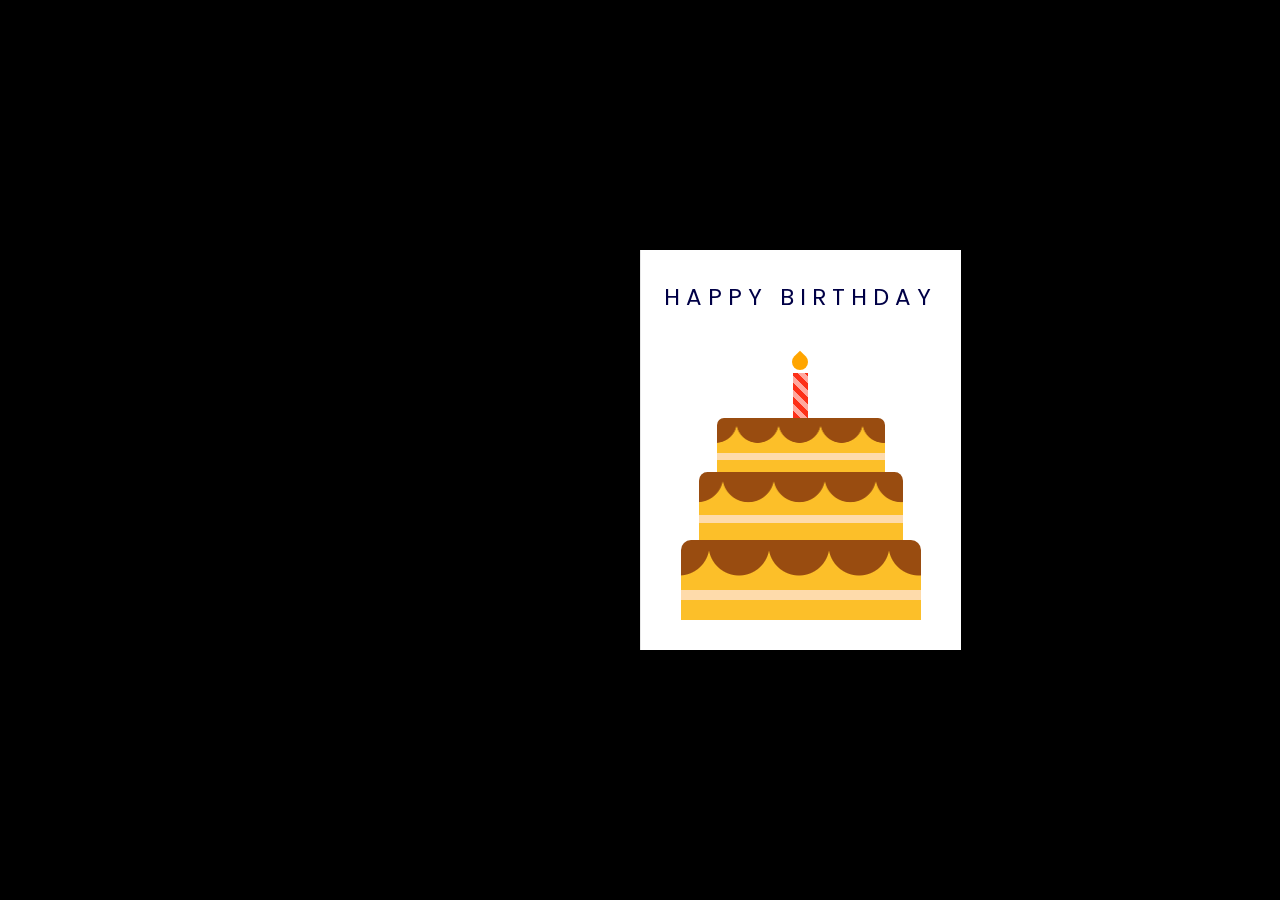
<file: index.html>
<!DOCTYPE html>
<html lang="en">
  <head>
    <meta name="viewport" content="width=device-width, initial-scale=1.0" />
    <title>Birthday Card</title>
    <!-- Google Font-->
    <link
      href="https://fonts.googleapis.com/css2?family=Poppins&display=swap"
      rel="stylesheet"
    />
    <!-- Stylesheet -->
    <link rel="stylesheet" href="style.css" />
  </head>
  <body>
    <div class="card">
      <div class="outside">
        <div class="front">
          <p>Happy Birthday</p>
          <div class="cake">
            <div class="top-layer"></div>
            <div class="middle-layer"></div>
            <div class="bottom-layer"></div>
            <div class="candle"></div>
          </div>
        </div>
        <div class="back"></div>
      </div>
      <div class="inside">
        <p>Wishing you a very happy birthday Myra meko gift krdena  :D </p>
        <h1>&#127873;</h1>
      </div>
    </div>
  </body>
</html>
</file>
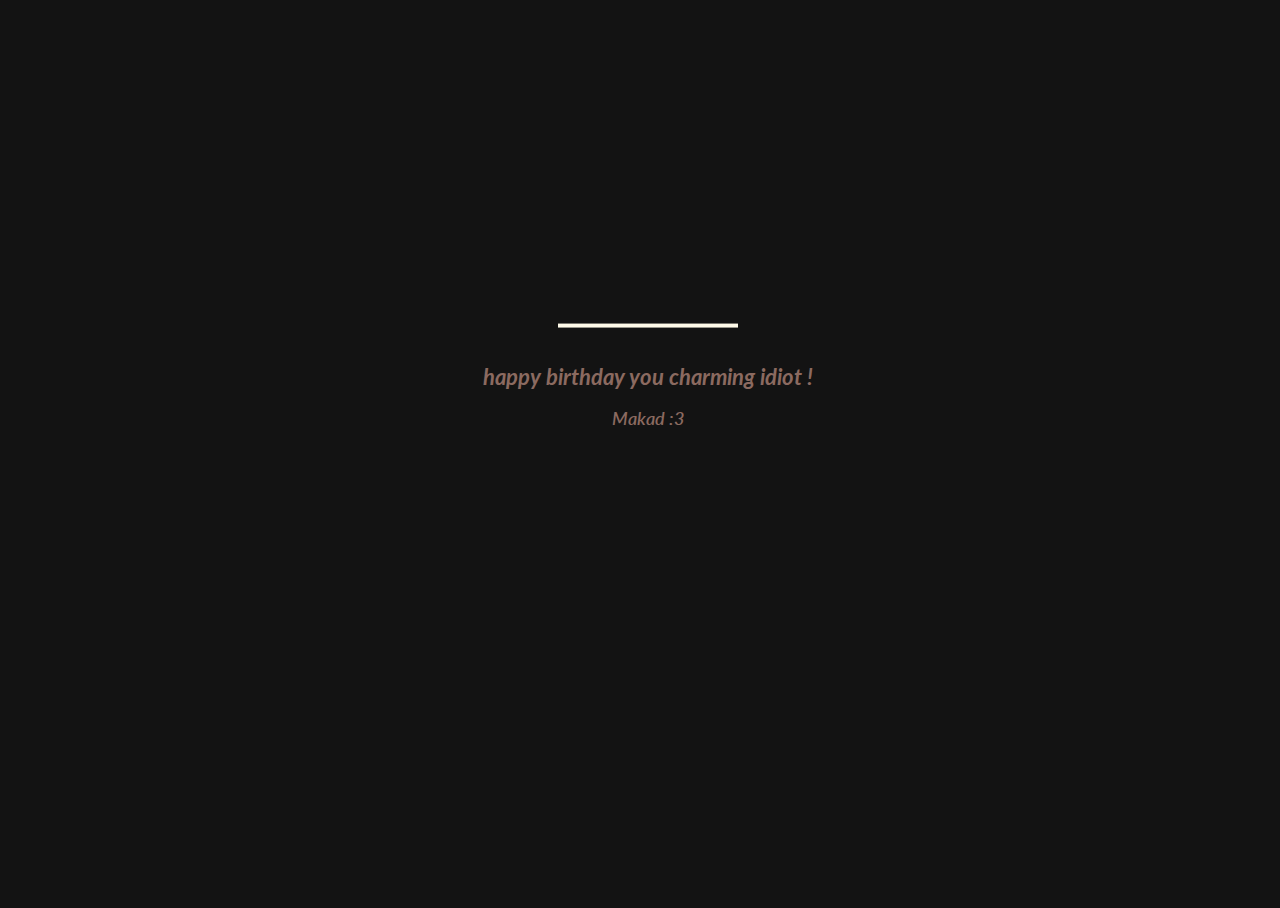
<file: makad .html>
<!DOCTYPE html>
<html lang="en">
  <head>
    <meta charset="UTF-8">
    <meta name="viewport" content="width=device-width, initial-scale=1.0">
    <title>Cake</title>
    <style>
      @import url(https://fonts.googleapis.com/css?family=Lato:300italic);

      html,
      body {
        width: 100%;
        height: 100%;
        scrollbar-width: none;
        overflow: hidden;
      }

      body {
        background: #000000ec;
      }

      .name{
        font-size: 1.1rem;
        font-weight: 600;
      }

      #cake {
        display: block;
        position: relative;
        margin: -10em auto 0 auto;
      }

      /* ============================================== Candle
      */

      .cake {
        background: #ffffff;
        border-radius: 10px;
        position: absolute;
        top: 228px;
        left: 50%;
        margin-left: -2.4px;
        margin-top: -8.33333333px;
        width: 5px;
        height: 35px;
        transform: translateY(-300px);
        backface-visibility: hidden;
        animation: in 500ms 6s ease-out forwards;
      }
      .cake:after,
      .cake:before {
        background: rgba(255, 0, 0, 0.4);
        content: "";
        position: absolute;
        width: 100%;
        height: 2.22222222px;
      }
      .cake:after {
        top: 25%;
        left: 0;
      }
      .cake:before {
        top: 45%;
        left: 0;
      }

      /* ============================================== Fire
      */

      .fuego {
        border-radius: 100%;
        position: absolute;
        top: -20px;
        left: 50%;
        margin-left: -2.6px;
        width: 6.66666667px;
        height: 18px;
      }
      .fuego:nth-child(1) {
        animation: fuego 2s 6.5s infinite;
      }
      .fuego:nth-child(2) {
        animation: fuego 1.5s 6.5s infinite;
      }
      .fuego:nth-child(3) {
        animation: fuego 1s 6.5s infinite;
      }
      .fuego:nth-child(4) {
        animation: fuego 0.5s 6.5s infinite;
      }
      .fuego:nth-child(5) {
        animation: fuego 0.2s 6.5s infinite;
      }

      /* ============================================== Animation Fire
      */

      @keyframes fuego {
        0%, 100% {
          background: rgba(254, 248, 97, 0.5);
          box-shadow: 0 0 40px 10px rgba(248, 233, 209, 0.2);
          transform: translateY(0) scale(1);
        }
        50% {
          background: rgba(255, 50, 0, 0.1);
          box-shadow: 0 0 40px 20px rgba(248, 233, 209, 0.2);
          transform: translateY(-20px) scale(0);
        }
      }

      @keyframes in {
        to {
          transform: translateY(0);
        }
      }

      .text {
        color: #8b6a60;
        font-family: 'Lato', sans-serif;
        font-weight: 300;
        font-style:italic;
        text-align: center;
        h1 {
          font-size: 1.4em;
        }
      }
    </style>
  </head>
  <body>
      <div class="cake">
        <div class="fuego"></div>
        <div class="fuego"></div>
        <div class="fuego"></div>
        <div class="fuego"></div>
        <div class="fuego"></div>
      </div>
      <svg id="cake" version="1.1" x="0px" y="0px" width="200px" height="500px" viewBox="0 0 200 500" enable-background="new 0 0 200 500" xml:space="preserve">
        <path fill="#a88679" d="M173.667-13.94c-49.298,0-102.782,0-147.334,0c-3.999,0-4-16.002,0-16.002
        c44.697,0,96.586,0,147.334,0C177.667-29.942,177.668-13.94,173.667-13.94z">
            <animate id="bizcocho_3" attributeName="d" calcMode="spline" keySplines="0 0 1 1; 0 0 1 1" begin="relleno_2.end" dur="0.3s" fill="freeze" values="
                              M173.667-13.94c-49.298,0-102.782,0-147.334,0c-3.999,0-4-16.002,0-16.002
        c44.697,0,96.586,0,147.334,0C177.667-29.942,177.668-13.94,173.667-13.94z
                              ;
                              M173.667,411.567c-47.995,12.408-102.955,12.561-147.334,0
        c-3.848-1.089-0.189-16.089,3.661-15.002c44.836,12.66,90.519,12.753,139.427,0.07
        C173.293,395.631,177.541,410.566,173.667,411.567z
                              ;
                              M173.667,427.569c-49.795,0-101.101,0-147.334,0c-3.999,0-4-16.002,0-16.002
        c46.385,0,97.539,0,147.334,0C177.668,411.567,177.667,427.569,173.667,427.569z
                              " />
        </path>
        <path fill="#8b6a60" d="M100-178.521c1.858,0,3.364,1.506,3.364,3.363c0,0,0,33.17,0,44.227
        c0,19.144,0,57.431,0,76.574c0,10.152,0,40.607,0,40.607c0,1.858-1.506,3.364-3.364,3.364l0,0c-1.858,0-3.364-1.506-3.364-3.364c0,0,0-30.455,0-40.607c0-19.144,0-57.432,0-76.575c0-11.057,0-44.226,0-44.226C96.636-177.015,98.142-178.521,100-178.521
        L100-178.521z">
            <animate id="relleno_2" attributeName="d" calcMode="spline" keySplines="0 0 1 1; 0 0 1 1; 0 0 0.58 1" begin="bizcocho_2.end" dur="0.5s" fill="freeze" values="
                              M100-178.521c1.858,0,3.364,1.506,3.364,3.363c0,0,0,33.17,0,44.227
        c0,19.144,0,57.431,0,76.574c0,10.152,0,40.607,0,40.607c0,1.858-1.506,3.364-3.364,3.364l0,0c-1.858,0-3.364-1.506-3.364-3.364c0,0,0-30.455,0-40.607c0-19.144,0-57.432,0-76.575c0-11.057,0-44.226,0-44.226C96.636-177.015,98.142-178.521,100-178.521
        L100-178.521z
                              ;
                              M100,267.257c1.858,0,3.364,1.506,3.364,3.363c0,0,0,33.17,0,44.227
        c0,19.143,0,57.43,0,76.574c0,10.151,0,40.606,0,40.606c0,1.858-1.506,3.364-3.364,3.364l0,0c-1.858,0-3.364-1.506-3.364-3.364
        c0,0,0-30.455,0-40.606c0-19.145,0-57.432,0-76.576c0-11.057,0-44.225,0-44.225C96.636,268.763,98.142,267.257,100,267.257
        L100,267.257z
                              ;
                              M93.928,405.433c-0.655,6.444-0.102,9.067,2.957,11.798c0,0,8.083,5.571,16.828,3.503
        c18.629-4.406,43.813,6.194,50.792,7.791c14.75,3.375,9.162,6.867,9.162,6.867c-2.412,2.258-58.328,0-73.667,0l0,0
        c-1.858,0-69.995,2.133-73.667,0c0,0-3.337-2.439,6.172-5.992c11.375-4.25,52.875,8.822,47.139-9.442
        c-6.333-20.167,5.226-21.514,5.226-21.514c3.435-0.915,12.78-6.663,10.923-0.546L93.928,405.433z
                              ;
                              M102.242,427.569c5.348,0,14.079,0,17.462,0c0,0,17.026,0,27.504,0
        c19.143,0,20.39-3.797,26.459,0c3,1.877,0,7.823,0,7.823c-2.412,2.258-58.328,0-73.667,0l0,0c-1.858,0-67.187,0-73.667,0
        c0,0-4.125-4.983,0-7.823c5.201-3.58,16.085,0,23.725,0c8.841,0,20.762,0,20.762,0c3.686,0,8.597,0,19.511,0H102.242z
                              " />
        </path>
        <path fill="#a88679" d="M173.667-15.929c-46.512,0-105.486,0-147.334,0c-3.999,0-4-16.002,0-16.002
        c43.566,0,97.96,0,147.334,0C177.667-31.931,177.666-15.929,173.667-15.929z">
            <animate id="bizcocho_2" attributeName="d" calcMode="spline" keySplines="0 0 1 1; 0 0 1 1; 0.25 0 0.58 1" begin="relleno_1.end" dur="0.5s" fill="freeze" values="
                              M173.667-15.929c-46.512,0-105.486,0-147.334,0c-3.999,0-4-16.002,0-16.002
        c43.566,0,97.96,0,147.334,0C177.667-31.931,177.666-15.929,173.667-15.929z
                              ;
                              M173.434,445.393c-47.269,8.001-105.245,8.001-147.334,0c-3.929-0.747-0.692-16.543,3.243-15.824
        c43.828,8.001,92.165,8.001,140.739,0C174.029,428.918,177.377,444.726,173.434,445.393z
                              ;
                              M173.667,449.514c-47.576-5.454-102.799-5.744-147.333,0c-3.966,0.512-3.938-15.297,0-16.002
        c43.683-7.823,97.646-8.026,147.333,0C177.616,434.15,177.642,449.969,173.667,449.514z
                              ;
                              M173.667,451.394c-49.298,0-102.782,0-147.334,0c-3.999,0-4-16.002,0-16.002
        c44.697,0,96.586,0,147.334,0C177.667,435.392,177.668,451.394,173.667,451.394z
                              " />
        </path>
        <path fill="#8b6a60" d="M101.368-73.685c0,12.164,0,15.18,0,28.519c0,22.702,0-13.661,0,8.304c0,14.48,0,18.233,0,30.512
        c0,1.753-2.958,1.847-2.958,0c0-12.68,0-16.277,0-30.401c0-21.983,0,11.66,0-8.305c0-13.027,0-15.992,0-28.628
        C98.411-75.883,101.368-75.592,101.368-73.685z">
            <animate id="relleno_1" attributeName="d" calcMode="spline" keySplines="0 0 1 1; 0 0 1 1; 0 0 0.6 1" begin="bizcocho_1.end" dur="0.5s" fill="freeze" values="
                              M101.368-73.685c0,12.164,0,15.18,0,28.519c0,22.702,0-13.661,0,8.304c0,14.48,0,18.233,0,30.512
        c0,1.753-2.958,1.847-2.958,0c0-12.68,0-16.277,0-30.401c0-21.983,0,11.66,0-8.305c0-13.027,0-15.992,0-28.628
        C98.411-75.883,101.368-75.592,101.368-73.685z
                              ;
                              M101.368,350.885c0,12.164,0,65.18,0,78.518c0,22.703,0-33.66,0-11.695c0,14.48,0,28.232,0,40.512
        c0,1.753-2.958,1.847-2.958,0c0-12.68,0-26.277,0-40.402c0-21.982,0,31.66,0,11.695c0-13.027,0-65.992,0-78.627
        C98.411,348.686,101.368,348.977,101.368,350.885z
                              ;
                              M128.38,447.567c37.626,6.312,39.303,13.658,26.833,12.833c-22.653-1.499-13.636-0.831-23.302-0.831
        c-14.48,0-17.884,0-30.163,0c-2.087,0-2.068,0-3.915,0c-13.333,0-8.963,0-23.088,0c-11.668,0-14.062,5.995-27.532,1.164
        c-12.629-4.529,38.667-3.167,46.833-17.333C100.077,432.94,105.546,443.736,128.38,447.567z
                              ;
                              M173.667,451.394c2.875,0,2.997,9.257,0,9.131c-22.662-0.956-32.09-0.956-41.756-0.956
        c-14.48,0-17.884,0-30.163,0c-2.087,0-2.068,0-3.915,0c-13.333,0-8.963,0-23.088,0c-11.668,0-34.99-0.294-48.412,1.831
        c-4.109,0.65-3.01-10.006,0-10.006C37.129,451.394,149.379,451.394,173.667,451.394z
                              " />
        </path>
        <path fill="#a88679" d="M173.667,21.571c-33.174,0-111.467,0-147.334,0c-4,0-4-16.002,0-16.002c39.836,0,105.982,0,147.334,0
        C177.668,5.569,177.667,21.571,173.667,21.571z">
            <animate id="bizcocho_1" attributeName="d" calcMode="spline" keySplines="0 0 1 1; 0 0 1 1; 0 0 1 1; 0.25 0 1 1; 0 0 1 1; 0.25 0 0.6 1" begin="2s" dur="0.8s" fill="freeze" values="
                              M173.667,21.571c-33.174,0-111.467,0-147.334,0c-4,0-4-16.002,0-16.002c39.836,0,105.982,0,147.334,0
        C177.668,5.569,177.667,21.571,173.667,21.571z
                              ;
                              M173.667,459.569c-33.197,16.002-110.782,16.002-147.334,0c-3.664-1.604,1.614-15.617,5.337-14.153
        c40.702,16.002,94.289,16.104,136.505,0.103C171.917,444.1,177.271,457.832,173.667,459.569z
                              ;
                              M171.817,475.571c-39.361-3.001-105.438-2.571-143.556,0c-3.991,0.27-7.377-14.736-3.387-15.014
        c41.553-2.888,104.421-3.121,150.51-0.233C179.378,460.574,175.806,475.875,171.817,475.571z
                              ;
                              M171.817,459.564c-38.8-12.188-104.504-13.762-143.556,0c-3.772,1.329-7.961-12.604-4.178-13.905
        c40.864-14.064,105.114-15.52,151.918-0.973C179.822,445.874,175.634,460.762,171.817,459.564z
                              ;
                              M173.667,475.571c-46.376-5.005-105.924-4.003-147.334,0c-3.981,0.385-3.479-15.421,0.479-16.002
        c43.087-6.327,97.705-7.083,146.855,0.438C177.621,460.613,177.644,476,173.667,475.571z
                              ;
                              M173.667,474.117c-46.376,1.866-105.638,2.01-147.334,0c-3.995-0.192-3.52-16.144,0.479-16.002
        c43.794,1.55,96.341,1.541,145.723,0C176.532,457.99,177.663,473.956,173.667,474.117z
                              ;
                              M173.667,475.571c-46.512,0-105.486,0-147.334,0c-3.999,0-4-16.002,0-16.002c43.566,0,97.96,0,147.334,0
        C177.667,459.569,177.666,475.571,173.667,475.571z
                              " />
        </path>
        <path fill="#fefae9" d="M104.812,113.216c0,3.119-2.164,5.67-4.812,5.67c-2.646,0-4.812-2.551-4.812-5.67c0-5.594,0-16.782,0-22.375
      c0-5.143,0-15.427,0-20.568c0-7.333,0-21.998,0-29.33c0-5.523,0-16.569,0-22.092c0-3.295,0-9.885,0-13.181
      C95.188,2.551,97.353,0,100,0c2.648,0,4.812,2.551,4.812,5.669c0,3.248,0,9.743,0,12.991c0,5.428,0,16.284,0,21.711
      c0,7.618,0,22.854,0,30.472c0,4.952,0,14.854,0,19.807C104.812,96.292,104.812,107.576,104.812,113.216z">
            <animate id="crema" attributeName="d" calcMode="spline" keySplines="0 0 1 1; 0 0 1 1; 0 0 1 1; 0.25 0 1 1; 0 0 1 1; 0 0 0.58 1" begin="bizcocho_3.end" dur="2s" fill="freeze" values="
                              M104.812,113.216c0,3.119-2.164,5.67-4.812,5.67c-2.646,0-4.812-2.551-4.812-5.67c0-5.594,0-16.782,0-22.375
      c0-5.143,0-15.427,0-20.568c0-7.333,0-21.998,0-29.33c0-5.523,0-16.569,0-22.092c0-3.295,0-9.885,0-13.181
      C95.188,2.551,97.353,0,100,0c2.648,0,4.812,2.551,4.812,5.669c0,3.248,0,9.743,0,12.991c0,5.428,0,16.284,0,21.711
      c0,7.618,0,22.854,0,30.472c0,4.952,0,14.854,0,19.807C104.812,96.292,104.812,107.576,104.812,113.216z
                              ;
                              M104.812,405.897c0,3.119-2.164,5.67-4.812,5.67c-2.646,0-4.812-2.551-4.812-5.67c0-5.594,0-16.782,0-22.376
      c0-5.143,0-15.426,0-20.568c0-7.332,0-21.997,0-29.33c0-5.522,0-16.568,0-22.092c0-3.295,0-9.885,0-13.181
      c0-3.118,2.165-5.669,4.812-5.669c2.648,0,4.812,2.551,4.812,5.669c0,3.247,0,9.743,0,12.991c0,5.428,0,16.283,0,21.711
      c0,7.618,0,22.854,0,30.473c0,4.951,0,14.854,0,19.807C104.812,388.972,104.812,400.256,104.812,405.897z
                              ;
                              M111.873,411.567c-3.119,0-9.226,0-11.874,0c-2.646,0-7.748,0-10.867,0c-7.086,0-12.698,0-18.292,0
      c-6.592,0-12.871,7.371-19.166,3.008c-10.043-6.961-7.776-10.169,2.991-17.745c12.61-8.873,27.713,1.994,25.919-7.531
      c-2.589-13.742,11.008-14.513,11.365-17.789c0.441-4.051,4.235-11.107,8.051-8.175c3.113,2.393,1.007,8.008,0,13.159
      c-1.871,9.569,8.058,2.113,9.494,14.155c2.592,21.732,21.184-0.675,29.309,7.976c5.216,5.553,18.413,5.552,15.426,12.942
      c-3.131,7.745-15.825-4.369-23.8,2.903C126.261,418.271,118.301,411.567,111.873,411.567z
                              ;
                              M111.873,411.567c-3.119,0-9.226,0-11.874,0c-2.646,0-9.734,4.069-12.853,4.069
      c-7.086,0-10.712-4.069-16.306-4.069c-6.592,0-12.12,6.013-19.166,3.008c-7.053-3.008-7.458,2.026-18.659,1.165
      c-6.832-0.525-7.522-3.034-7.533-6.265c-0.037-10.336,22.073-2.452,36.613-2.628c10.234-0.124,19.856-1.439,37.905-2.102
      c16.642-0.61,32.699,1.552,46.009,1.927c12.438,0.351,29.663-8.99,31.532,3.315c0.773,5.093-5.605,3.342-11.211,9.579
      c-5.093,5.667-7.59-4.605-12.965-3.832c-8.269,1.189-14.962-8.537-22.937-1.265C126.261,418.271,118.301,411.567,111.873,411.567z
                              ;
                              M110.946,413.652c-2.904-1.137-8.405-2.748-12.446-0.97c-6.099,2.685-7.273,10.358-13.253,8.242
      c-7.843-2.775-8.953-5.008-14.546-5.01c-24.653-0.011-4.849,26.507-18.264,26.507c-12.377,0,5.791-33.537-19.422-26.682
      c-7.703,2.095-9.806-0.942-9.817-4.173c-0.037-10.336,24.357-4.544,38.897-4.72c10.234-0.124,19.856-1.439,37.905-2.102
      c16.642-0.61,32.699,1.552,46.009,1.927c12.438,0.351,28.973-8.865,31.532,3.315c1.449,6.896,0.318,15.624-3.874,15.624
      c-7.619,0-1.788-15.192-19.243-7.111c-7.581,3.51-15.963-9.738-26.669,1.066C120.644,426.744,118.381,416.561,110.946,413.652z
                              ;
                              M111.547,413.9c-2.969-0.956-8.775-0.949-13.167-0.5c-14.667,1.5-8.325,16.508-14.667,16.666
      c-6.667,0.166-0.167-13.5-13.013-14.151c-30.471-1.545-5.572,46.651-18.987,46.651c-12.377,0,10.333-50.166-18.667-44.5
      c-7.835,1.531-9.537-1.417-9.548-4.647c-0.037-10.336,23.675-5.177,38.215-5.353c10.234-0.124,20.618-1.671,38.667-2.333
      c16.642-0.61,32.023,1.458,45.333,1.833c12.438,0.351,33.819-8.431,33.199,4.001c-0.532,10.666,0.414,26.166-5.245,25.833
      c-7.606-0.447-2.954-31.5-19.243-18.899c-7.985,6.177-17.658-5.969-27.377,5.732C118.88,434.066,121.38,417.067,111.547,413.9z
                              ;
                              M111.547,415.233c-6.667-0.834-9.667,4.667-13.833,3.333c-19.649-6.291-8.158,22.176-14.5,22.334
      c-6.667,0.166,2.833-18-13.333-22.167c-29.544-7.615-9.667,43.833-20.167,43.833c-10.333,0,8.004-55.006-16.833-39
      c-7.5,4.833-9.508-3.78-9.299-7.004c0.799-12.329,23.592-7.153,38.132-7.329c10.234-0.124,20.238-1.505,38.287-2.167
      c16.642-0.61,32.903,1.125,46.213,1.5c12.438,0.351,35.058-5.579,31.863,6.451c-5.532,20.833,1.25,28.216-4.409,27.883
      c-7.606-0.447-6.058-37.895-20.62-23.333c-10.167,10.166-15.972-0.747-25,12C119.547,443.568,121.798,416.515,111.547,415.233z
                              " />
        </path>
        <rect x="10" y="475.571" fill="#fefae9" width="180" height="4" />
      </svg>
      <div class="text">
      <h1>happy birthday you charming idiot !</h1>
      <p class="name">Makad :3</p>
      </div>
  </body>
</html>
</file>
<file: style.css>
* {
  padding: 0;
  margin: 0;
  box-sizing: border-box;
  font-family: "Poppins", sans-serif;
}
body {
  background-color: #000000;
}
.card {
  width: 640px;
  height: 400px;
  position: absolute;
  margin: auto;
  left: 0;
  right: 0;
  top: 0;
  bottom: 0;
  -webkit-perspective: 1200px;
  perspective: 1200px;
  transition: 1s;
}
.card:hover {
  transform: rotate(-5deg);
}
.card:hover .outside {
  transform: rotateY(-130deg);
}
.outside,
.inside {
  height: 100%;
  width: 50%;
  position: absolute;
  left: 50.1%;
}
.inside {
  background: linear-gradient(to right, #e7e7e7, #ffffff 30%);
  line-height: 3;
  padding: 0 20px;
  text-align: center;
  display: flex;
  flex-direction: column;
  justify-content: space-around;
  align-items: center;
  left: 50%;
}
.outside {
  -webkit-transform-style: preserve-3d;
  transform-style: preserve-3d;
  z-index: 1;
  transform-origin: left;
  transition: 2s;
  cursor: pointer;
}
.front,
.back {
  height: 100%;
  width: 100%;
  position: absolute;
  -webkit-backface-visibility: hidden;
  backface-visibility: hidden;
  transform: rotateX(0deg);
}
.front {
  background-color: #ffffff;
}
.back {
  transform: rotateY(180deg);
  background: linear-gradient(to left, #e7e7e7, #ffffff 30%);
}
.cake {
  width: 100%;
  position: absolute;
  bottom: 30px;
}
.top-layer,
.middle-layer,
.bottom-layer {
  height: 80px;
  width: 240px;
  background-repeat: repeat;
  background-size: 60px 100px;
  background-position: 28px 0;
  background-image: linear-gradient(
      transparent 50px,
      #fedbab 50px,
      #fedbab 60px,
      transparent 60px
    ),
    radial-gradient(circle at 30px 5px, #994c10 30px, #fcbf29 31px);
  border-radius: 10px 10px 0 0;
  position: relative;
  margin: auto;
}
.middle-layer {
  transform: scale(0.85);
  top: 6px;
}
.top-layer {
  transform: scale(0.7);
  top: 26px;
}
.candle {
  height: 45px;
  width: 15px;
  background: repeating-linear-gradient(
    45deg,
    #fd3018 0,
    #fd3018 5px,
    #ffa89e 5px,
    #ffa89e 10px
  );
  position: absolute;
  margin: auto;
  left: 0;
  right: 0;
  bottom: 202px;
}
.candle:before {
  content: "";
  position: absolute;
  height: 16px;
  width: 16px;
  background-color: #ffa500;
  border-radius: 0 50% 50% 50%;
  bottom: 48px;
  transform: rotate(45deg);
  left: -1px;
}
.outside p {
  font-size: 23px;
  text-transform: uppercase;
  margin-top: 30px;
  text-align: center;
  letter-spacing: 6px;
  color: #000046;
}
.inside h1 {
  font-size: 120px;
  line-height: 120px;
}
</file>
